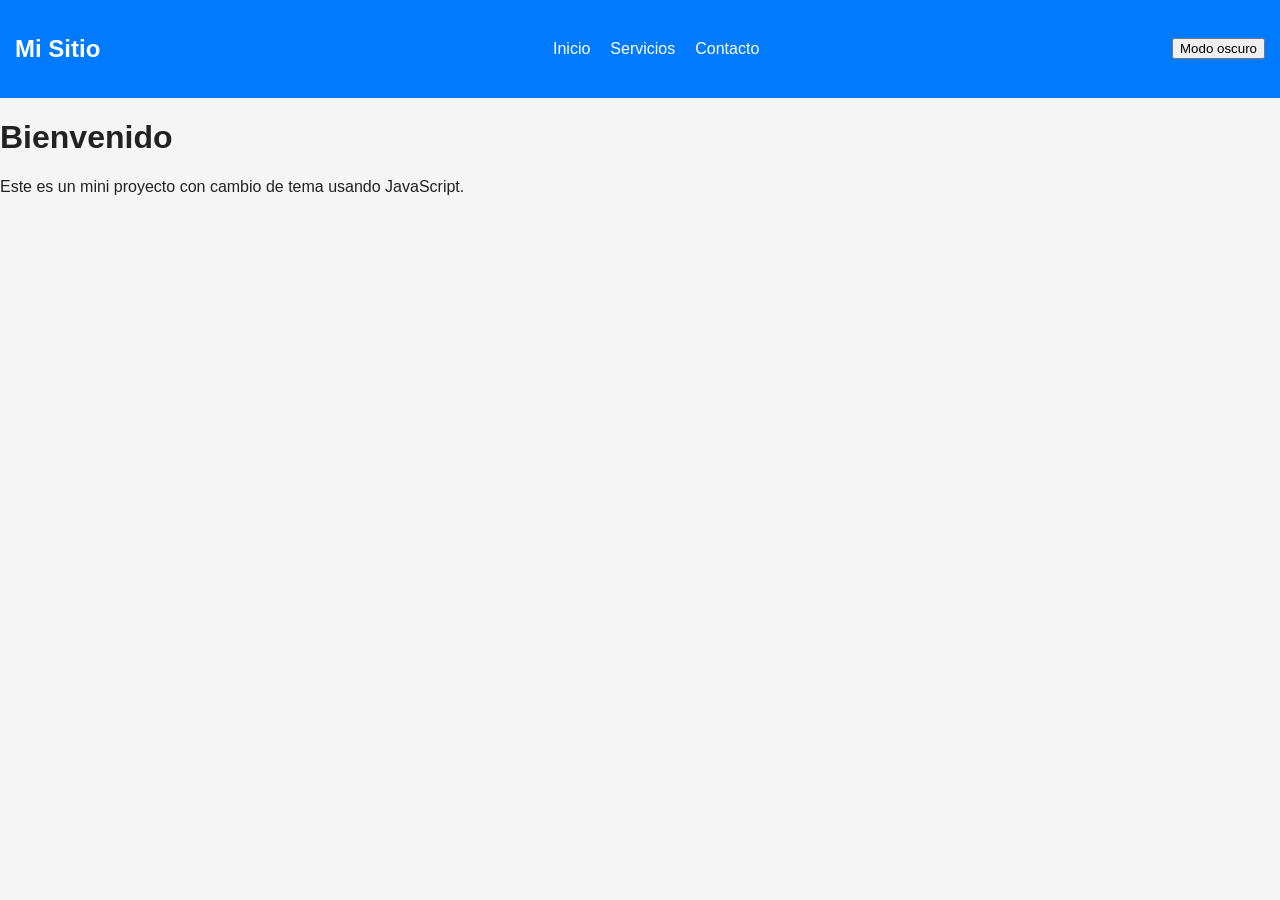
<file: Proyecto 1/index.html>
<!DOCTYPE html>

<html lang="es">

<head>

<meta charset="UTF-8">

<title>Mini Layout Tema</title>

<link rel="stylesheet" href="styles.css">

</head>

<body>

<nav class="navbar">

<h2>Mi Sitio</h2>

<ul>

<li><a href="#">Inicio</a></li>

<li><a href="#">Servicios</a></li>

<li><a href="#">Contacto</a></li>

</ul>

<button id="themelitn">Modo oscuro</button>

</nav>

<main class "contenido">

<h1>Bienvenido</h1>

<p>Este es un mini proyecto con cambio de tema usando JavaScript.</p>

</main>

<script src="script.js"></script>

</body>

</html>
</file>
<file: Proyecto 1/styles.css>
/* Tema claro (por defecto) */

body {

font-family: Arial, sans-serif;

margin: 0;

background: #f5f5f5;

color: #222;

}

/* Navbar */

.navbar {

display: flex;

justify-content: space-between;

align-items: center;

padding: 15px;

background: #007bff;

color: white;

}

.navbar ul {

list-style: none;

display: flex;

gap: 20px;

}

.navbar a {

text-decoration: none;

color: white;

}

/ Contenido /

contenido {

padding: 30px;

}
/ Botón /

button {

padding:

8px 15px;

border:

none;

cursor:

pointer;

I

}

/* Tema oscuro */

.dark {

background:

#121212;

color:

#f5f5f5;

}

.dark.navbar {

background:

#222;

}
</file>
